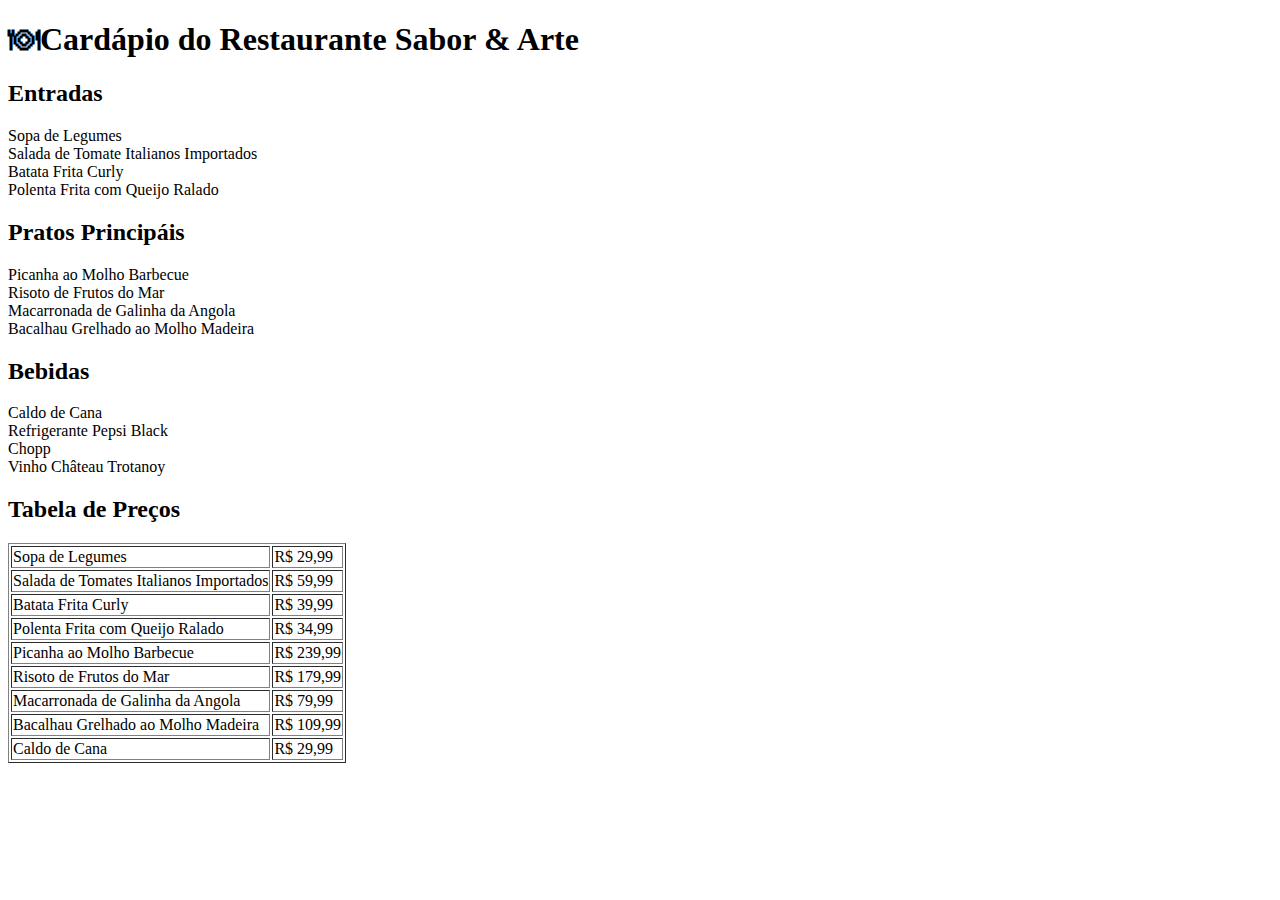
<file: index.html>
<!DOCTYPE html>
<html lang="pt-br">
<head>
    <meta charset="UTF-8">
    <meta name="viewport" content="width=device-width, initial-scale=1.0">
    <title>Sabor & Arte</title>
</head>
<body>
    <div class="container">
        <h1>🍽Cardápio do Restaurante Sabor & Arte</h1>
        <h2>Entradas</h2>
        <li>Sopa de Legumes</li>
        <li>Salada de Tomate Italianos Importados</li>
        <li>Batata Frita Curly</li>
        <li>Polenta Frita com Queijo Ralado</li>
        <h2>Pratos Principáis</h2>
        <li>Picanha ao Molho Barbecue</li>
        <li>Risoto de Frutos do Mar</li>
        <li>Macarronada de Galinha da Angola</li>
        <li>Bacalhau Grelhado ao Molho Madeira</li>
        <h2>Bebidas</h2>
        <li>Caldo de Cana</li>
        <li>Refrigerante Pepsi Black</li>
        <li>Chopp</li>
        <li>Vinho Château Trotanoy</li>
        <h2>Tabela de Preços</h2>
        <table border="1">
            <tr>
                <td>Sopa de Legumes</td>
                <td>R$ 29,99</td>
            </tr>
            <tr>
                <td>Salada de Tomates Italianos Importados</td>
                <td>R$ 59,99</td>
            </tr>
            <tr>
                <td>Batata Frita Curly</td>
                <td>R$ 39,99</td>
            </tr>
            <tr>
                <td>Polenta Frita com Queijo Ralado</td>
                <td>R$ 34,99</td>
            </tr>
            <tr>
                <td>Picanha ao Molho Barbecue</td>
                <td>R$ 239,99</td>
            </tr>
            <tr>
                <td>Risoto de Frutos do Mar</td>
                <td>R$ 179,99</td>
            </tr>
            <tr>
                <td>Macarronada de Galinha da Angola</td>
                <td>R$ 79,99</td>
            </tr>
            <tr>
                <td>Bacalhau Grelhado ao Molho Madeira</td>
                <td>R$ 109,99</td>
            </tr>
            <tr>
                <td>Caldo de Cana</td>
                <td>R$ 29,99</td>
            </tr>
        </table>
    </div>
    
</body>
</html>
</file>
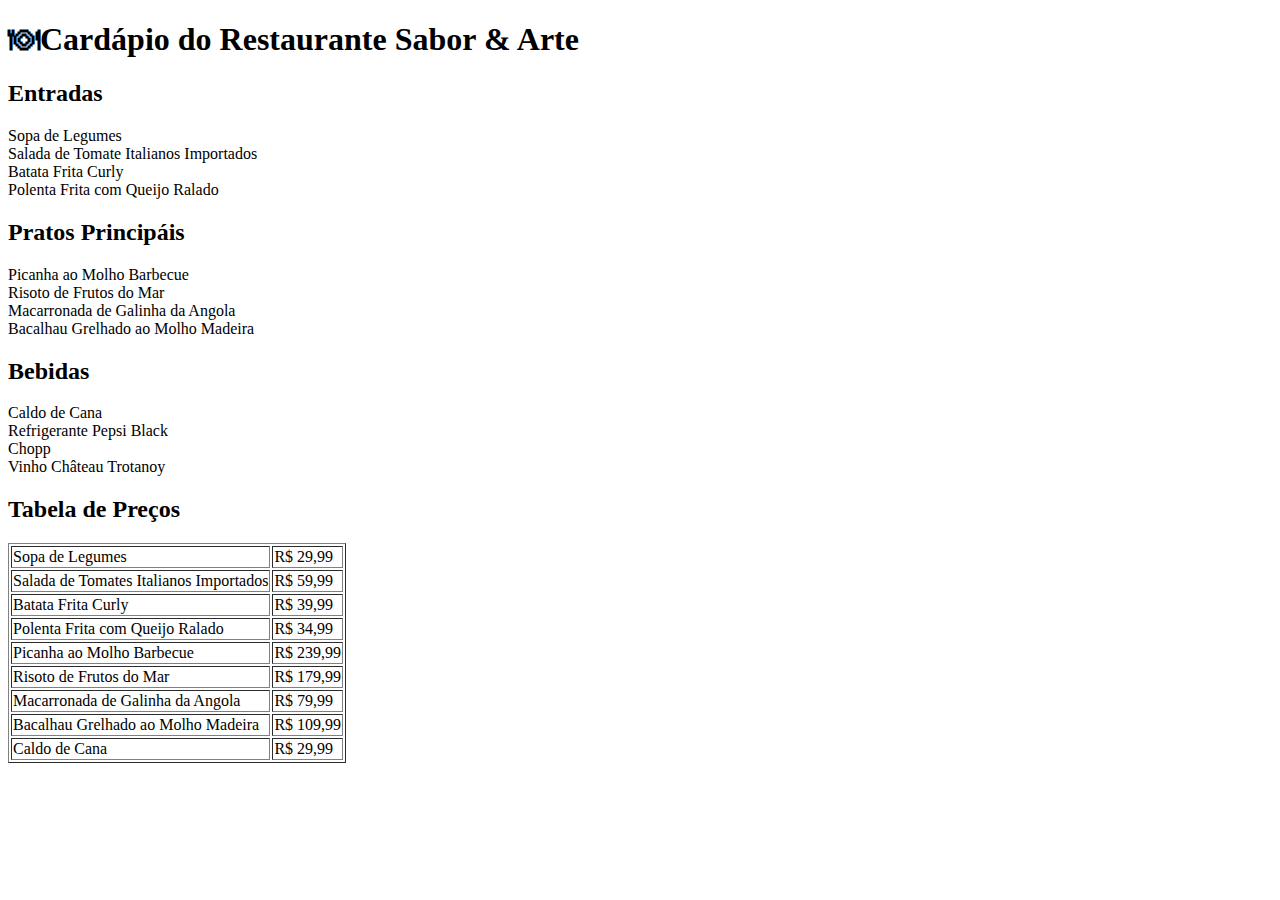
<file: cardapio/index.html>
<!DOCTYPE html>
<html lang="pt-br">
<head>
    <meta charset="UTF-8">
    <meta name="viewport" content="width=device-width, initial-scale=1.0">
    <title>Sabor & Arte</title>
    
</head>
<body>
    <div class="container">
        <h1>🍽Cardápio do Restaurante Sabor & Arte</h1>
        <h2>Entradas</h2>
        <li>Sopa de Legumes</li>
        <li>Salada de Tomate Italianos Importados</li>
        <li>Batata Frita Curly</li>
        <li>Polenta Frita com Queijo Ralado</li>
        <h2>Pratos Principáis</h2>
        <li>Picanha ao Molho Barbecue</li>
        <li>Risoto de Frutos do Mar</li>
        <li>Macarronada de Galinha da Angola</li>
        <li>Bacalhau Grelhado ao Molho Madeira</li>
        <h2>Bebidas</h2>
        <li>Caldo de Cana</li>
        <li>Refrigerante Pepsi Black</li>
        <li>Chopp</li>
        <li>Vinho Château Trotanoy</li>
        <h2>Tabela de Preços</h2>
        <table border="1">
            <tr>
                <td>Sopa de Legumes</td>
                <td>R$ 29,99</td>
            </tr>
            <tr>
                <td>Salada de Tomates Italianos Importados</td>
                <td>R$ 59,99</td>
            </tr>
            <tr>
                <td>Batata Frita Curly</td>
                <td>R$ 39,99</td>
            </tr>
            <tr>
                <td>Polenta Frita com Queijo Ralado</td>
                <td>R$ 34,99</td>
            </tr>
            <tr>
                <td>Picanha ao Molho Barbecue</td>
                <td>R$ 239,99</td>
            </tr>
            <tr>
                <td>Risoto de Frutos do Mar</td>
                <td>R$ 179,99</td>
            </tr>
            <tr>
                <td>Macarronada de Galinha da Angola</td>
                <td>R$ 79,99</td>
            </tr>
            <tr>
                <td>Bacalhau Grelhado ao Molho Madeira</td>
                <td>R$ 109,99</td>
            </tr>
            <tr>
                <td>Caldo de Cana</td>
                <td>R$ 29,99</td>
            </tr>
        </table>
    </div>
    
</body>
</html>
</file>
